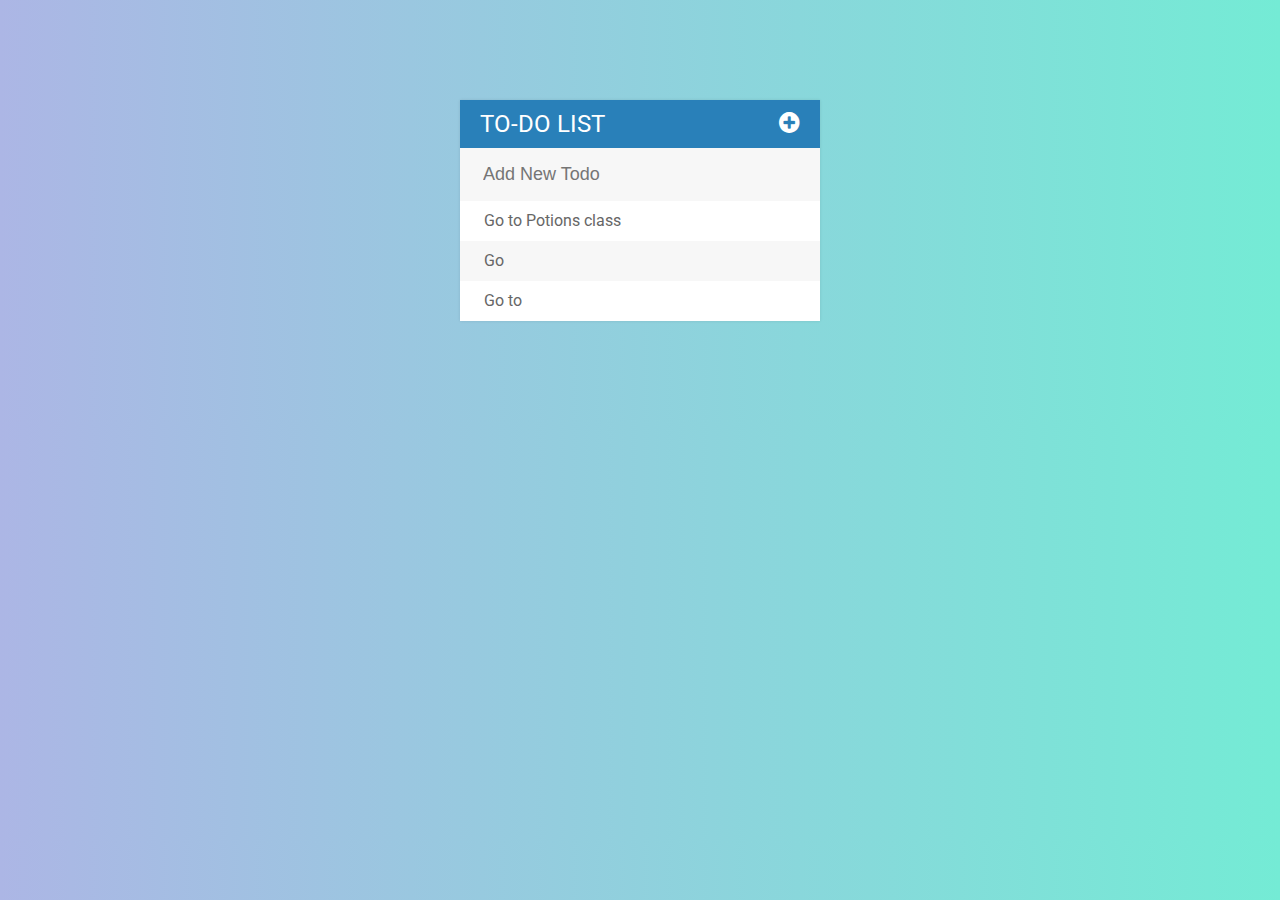
<file: index.html>
<!DOCTYPE html>
<html>
<head>
	<title>Todo List</title>
	<link rel="stylesheet" type="text/css" href="assets/css/
	style.css">
	<link href="https://fonts.googleapis.com/css?family=Roboto:400,500,700" rel="stylesheet">
	<link rel="stylesheet" type="text/css" href="https://maxcdn.bootstrapcdn.com/font-awesome/4.7.0/css/font-awesome.min.css">
	<script type="text/javascript" src="assets/js/lib/jquery-3.2.1.min.js">

	

	</script>
</head>
<body>

<div id="container">
	<h1>To-Do List <i class="fa fa-plus-circle" aria-hidden="true"></i></h1>
	<input type="text" name="" placeholder="Add New Todo">

	<ul>
		<li><span><i class="fa fa-trash"></i></span> Go to Potions class</li>
		<li><span><i class="fa fa-trash"></i></span> Go</li>
		<li><span><i class="fa fa-trash"></i></span> Go to </li>
	</ul>
</div>

<script type="text/javascript" src="assets/js/todo.js"></script>
</body>
</html>
</file>
